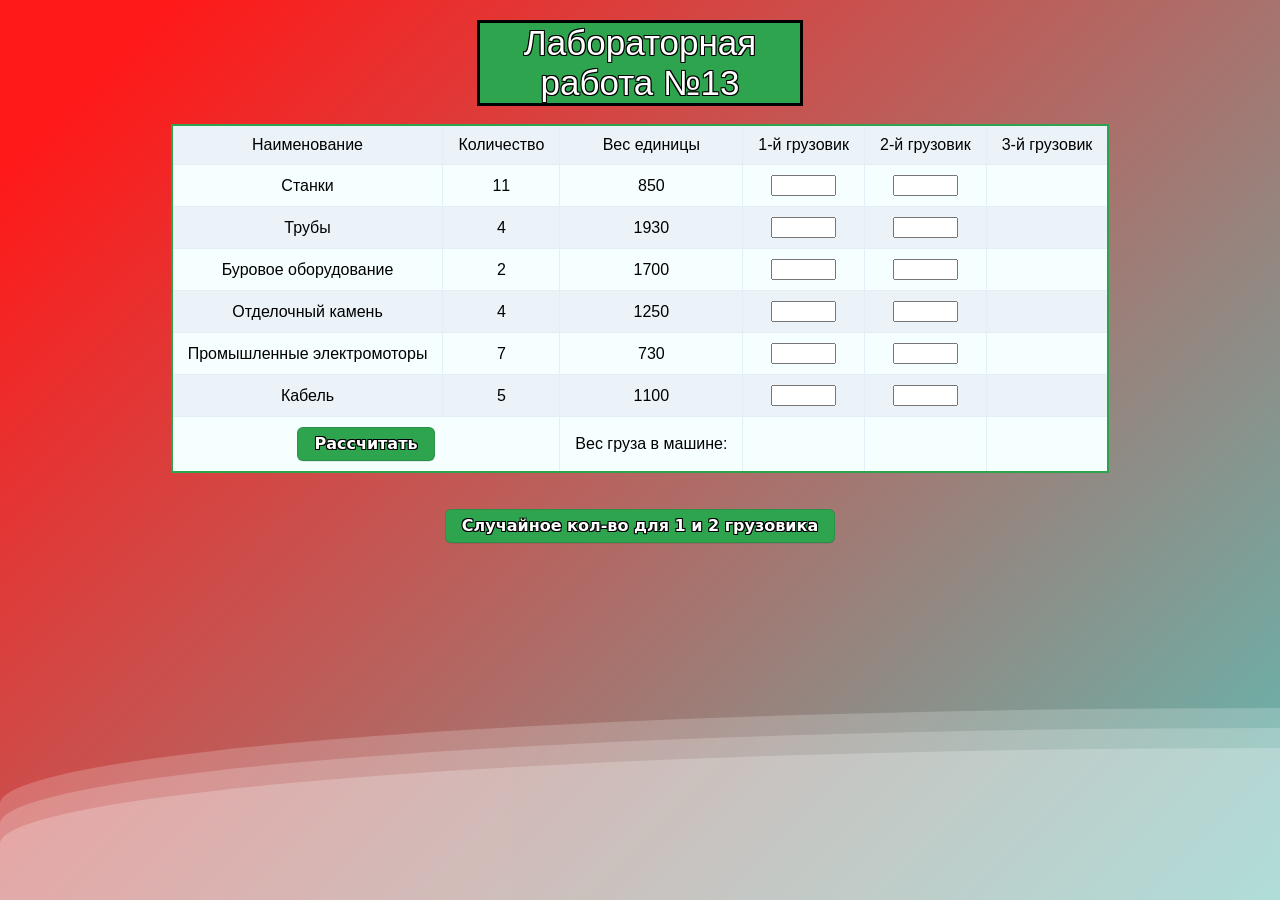
<file: Vasilchenko_13-14/Васильченко_13/васильченко13.html>
﻿<html lang="ru">
<head>
<title> Лабораторная работа 13 </title>
<link rel="stylesheet" href="lab_styles.css">
<script src="Васильченко13.js"> </script>

</head>
<body>
<div class="title_of_work"> Лабораторная работа №13 </div>
<br>
<div>
     <div class="wave"></div>
     <div class="wave"></div>
     <div class="wave"></div>
</div>

<table class="table_blur">
<tr>
    <td>Наименование</td>
    <td>Количество</td>
    <td>Вес единицы</td>
    <td>1-й грузовик</td>
    <td>2-й грузовик</td>
    <td>3-й грузовик</td>
</tr>
<tr>
    <td>Станки</td>
    <td id="amount_1">11</td>
    <td id="weight_1">850</td>
    <td><input  id="amount_1_1" size="6" onBlur="calculate()"></td>
    <td><input  id="amount_1_2" size="6" onBlur="calculate()"></td>
    <td id="amount_1_3"></td>
</tr>
<tr>
    <td>Трубы</td>
    <td id="amount_2">4</td>
    <td id="weight_2">1930</td>
    <td><input  id="amount_2_1" size="6" onBlur="calculate()"></td>
    <td><input  id="amount_2_2" size="6" onBlur="calculate()"></td>
    <td id="amount_2_3"></td>
</tr>
<tr>
    <td>Буровое оборудование</td>
    <td id="amount_3">2</td>
    <td id="weight_3">1700</td>
    <td><input  id="amount_3_1" size="6" onBlur="calculate()"></td>
    <td><input  id="amount_3_2" size="6" onBlur="calculate()"></td>
    <td id="amount_3_3"></td>
    </tr>
<tr>
    <td>Отделочный камень</td>
    <td id="amount_4">4</td>
    <td id="weight_4">1250</td>
    <td><input  id="amount_4_1" size="6" onBlur="calculate()"></td>
    <td><input  id="amount_4_2" size="6" onBlur="calculate()"></td>
    <td id="amount_4_3"></td>
</tr>
<tr>
    <td>Промышленные электромоторы</td>
    <td id="amount_5">7</td>
    <td id="weight_5">730</td>
    <td><input  id="amount_5_1" size="6" onBlur="calculate()"></td>
    <td><input  id="amount_5_2" size="6" onBlur="calculate()"></td>
    <td id="amount_5_3"></td>
</tr>
<tr>
    <td>Кабель</td>
    <td id="amount_6">5</td>
    <td id="weight_6">1100</td>
    <td><input  id="amount_6_1" size="6" onBlur="calculate()"></td>
    <td><input  id="amount_6_2" size="6" onBlur="calculate()"></td>
    <td id="amount_6_3"></td>
</tr>
<tr>
    <td colspan="2"><input type="button" class="button-3" value="Рассчитать" onClick="calculate()"></td>
    <td>Вес груза в машине:</td>
    <td id="total_weight_truck1"></td>
    <td id="total_weight_truck2"></td>
    <td id="total_weight_truck3"></td>
</tr>
</table>
<br><br>
<center><button class="button-3" type="button" onclick=rand_amount_for1_2_truck()>Случайное кол-во для 1 и 2 грузовика</button></center>

</body>
</html>
</file>
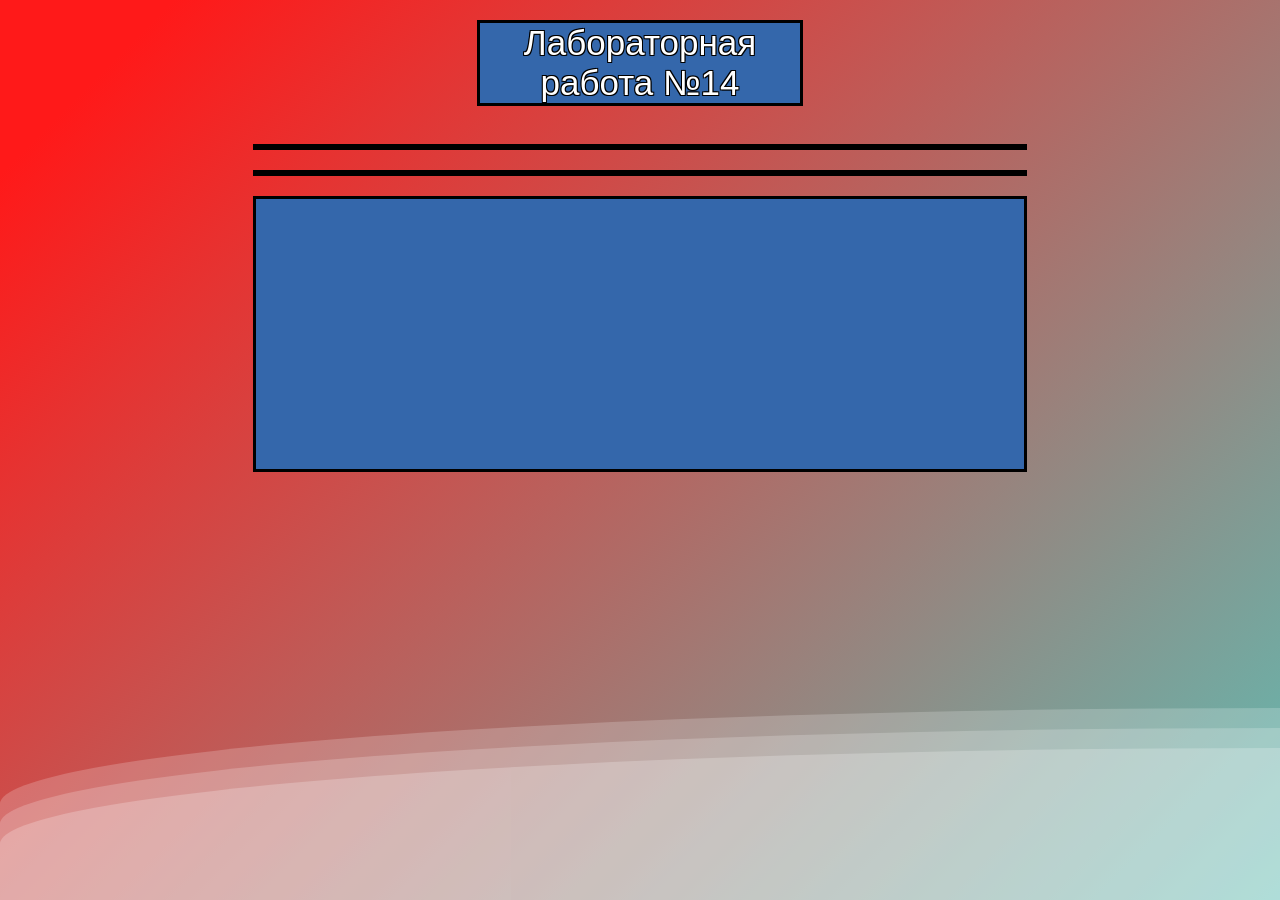
<file: Vasilchenko_13-14/Васильченко_14/васильченко14.html>
﻿<html lang="ru">
<head>
<title> Лабораторная работа 14 </title>
<link rel="stylesheet" href="lab_styles.css">
<script src="Васильченко14.js"> </script>

</head>
<body onLoad= setInterval("time()",1000)>
<div class="title_of_work"> Лабораторная работа №14 </div>
<br>
<div>
     <div class="wave"></div>
     <div class="wave"></div>
     <div class="wave"></div>
</div>
<!-- гугл подсказал, что тэг font устаревший и лучше использовать блоки div, затем настраивая их внешний вид -->
<div class = "time_block" id="today_is"></div>
<div class = "time_block" id="time_last"></div>

<!-- блок для знаменательной даты -->
<center><div class = "significant_date" id="significant_date_element"></div></center>

</body>
</html>
</file>
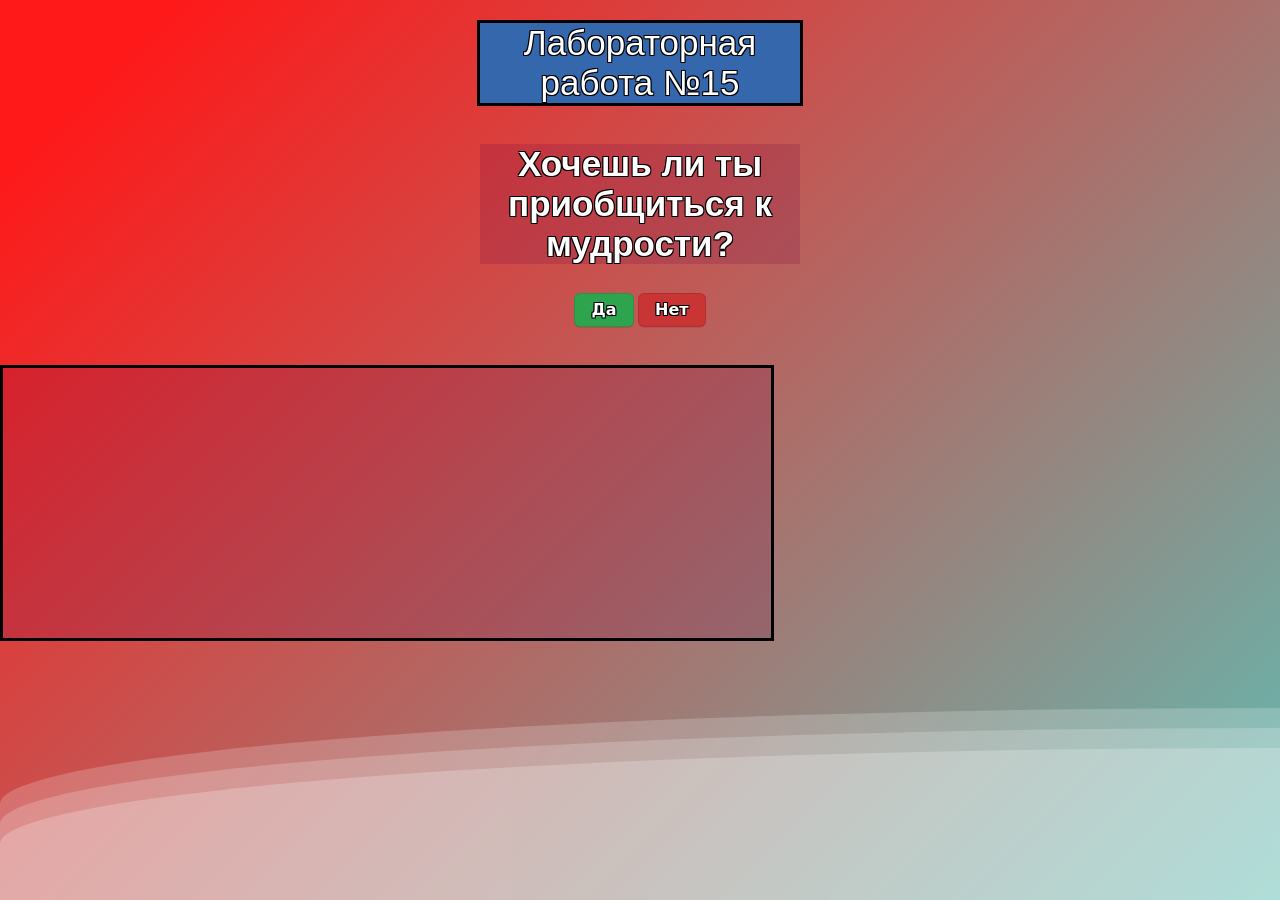
<file: Vasilchenko_15_16/Васильченко_15_16/васильченко15_16.html>
﻿<html lang="ru">
<head>
<title> Лабораторная работа 15 </title>
<link rel="stylesheet" href="lab_styles.css">
<script src="Васильченко15_16.js"> </script>

</head>
<body>
<div class="title_of_work"> Лабораторная работа №15 </div>
<br>
<div>
     <div class="wave"></div>
     <div class="wave"></div>
     <div class="wave"></div>
</div>

<h2 class="question" id="question">
     Хочешь ли ты приобщиться к мудрости? <br>
</h2>

<div class="buttons_place">
     <button class="button-3" type="button" id="yes_button" onclick="test('1')" onmouseover="swap('1')">Да</button>
     <button class="button-4" type="button" id="no_button" onclick="test('2')" onmouseover="swap('2')">Нет</button>
</div>

<br>
<div class="place">
<h3 class="wisdom" id="wisdom"></h3>
</div>
<br>
</body>
</html>
</file>
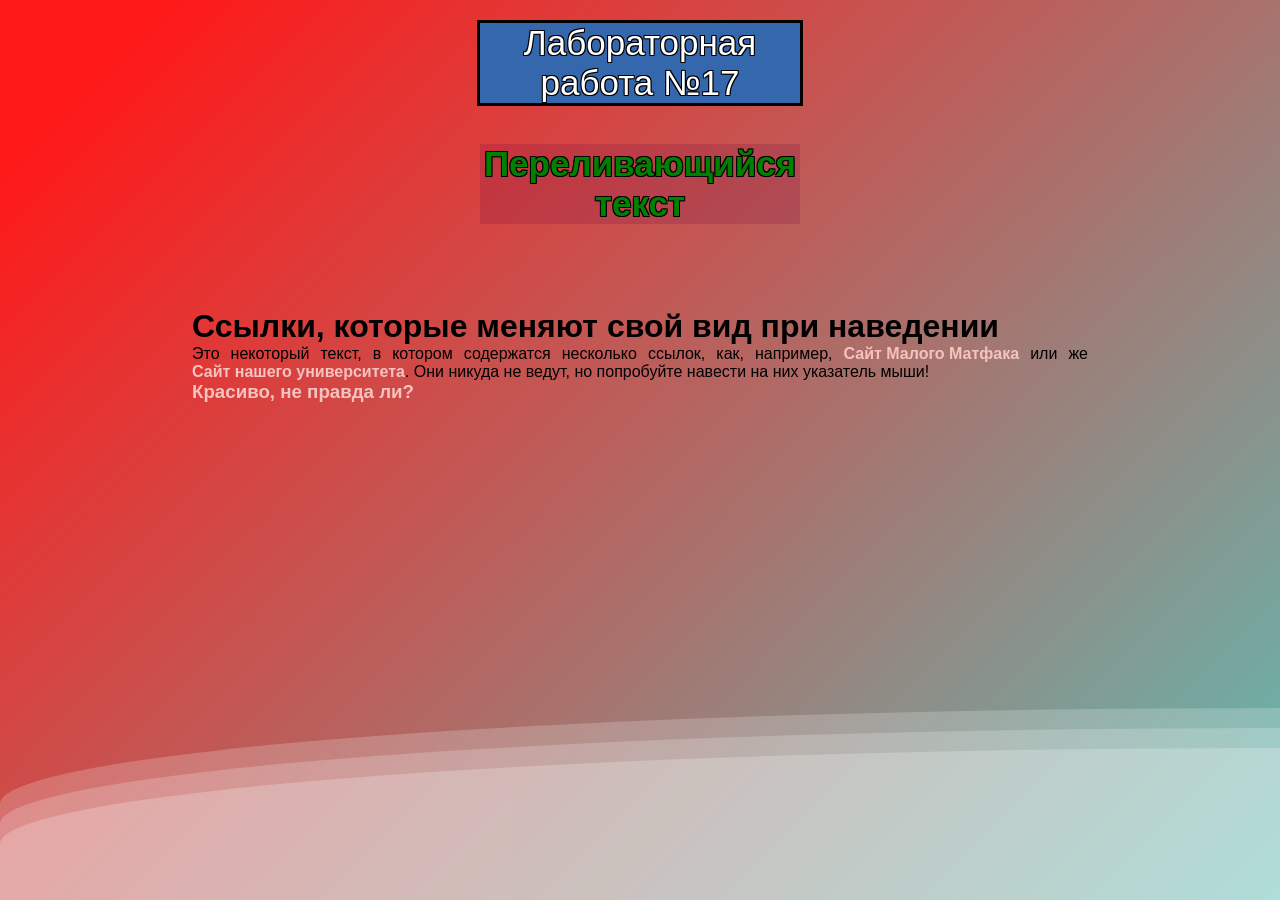
<file: Vasilchenko_17-18/Васильченко_17_18/васильченко17-18.html>
﻿<html lang="ru">
<head>
<title> Лабораторная работа 15 </title>
<link rel="stylesheet" href="lab_styles.css">
<script src="Васильченко17-18.js" > </script>

</head>
<body onload="change_color()">
<div class="title_of_work"> Лабораторная работа №17 </div>
<br>
<div>
     <div class="wave"></div>
     <div class="wave"></div>
     <div class="wave"></div>
</div>

<h2 class="some_caption" id="some_caption">
     Переливающийся текст <br>
</h2>

<div class="links" id="links">
     <h1>Ссылки, которые меняют свой вид при наведении</h1>
     <p>Это некоторый текст, в котором содержатся несколько ссылок, как, например, <a href="http://mmf-kubsu.ru">Сайт Малого Матфака</a>
          или же <a href="https://kubsu.ru">Сайт нашего университета</a>. Они никуда не ведут, но попробуйте навести на них указатель мыши!</p>
     <h3><a href="#">Красиво, не правда ли?</a></h3>
</div>
<br>
</body>
</html>
</file>
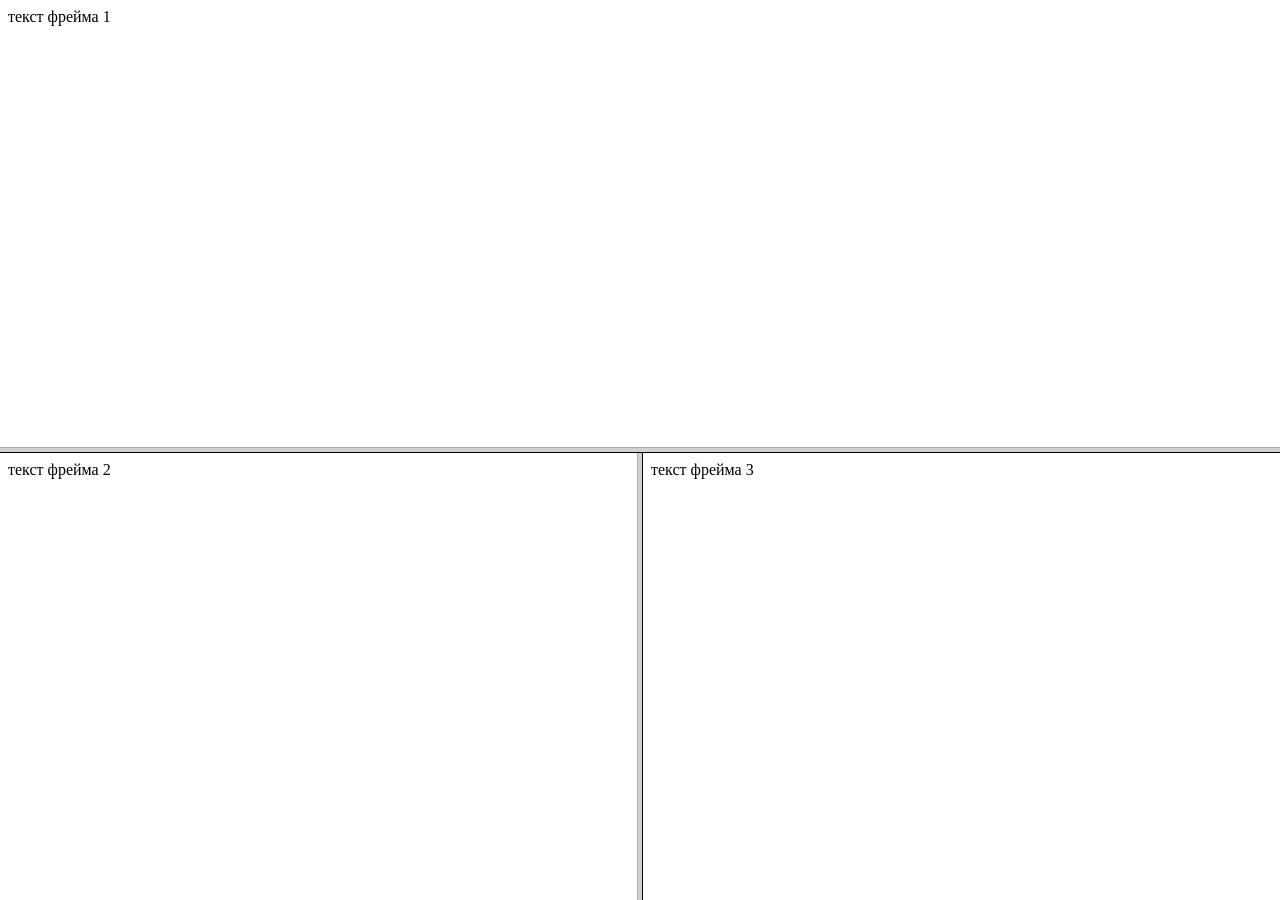
<file: Vasilchenko_13-14/Васильченко_13/example_frames/indextest.html>
<html>
<head>
<title>Фреймовый документ</title>
</head>
<frameset rows="*,*">
    <NOFRAMES>
        <H1>К сожалению ваш браузер не поддерживает фреймы!</H1>
    </NOFRAMES>
    <frame src="frame1.html">
    <frameset cols="50%,*">
        <frame src="frame2.html">
        <frame src="frame3.html">
    </frameset>
</frameset>

</HTML>
</file>
<file: Vasilchenko_13-14/Васильченко_13/lab_styles.css>
.title_of_work{
    margin-top: 20px;
    background-color: #2ea44f;
    border: 3px solid #000000;
    color: #ffffff;
    font-size: 35px;
    text-shadow: -1px -1px 0 #000, 1px -1px 0 #000, -1px 1px 0 #000, 1px 1px 0 #000;
    margin-left: auto;
    margin-right: auto;
    width: 25%;
    text-align: center;
    }
.table_blur {
  margin: auto;
  background: #f5ffff;
  border-collapse: collapse;
  border: 2px solid #2ea34e;
  text-align: center;
}
.table_blur th {
  border-top: 1px solid #777777;
  border-bottom: 1px solid #777777;
  box-shadow: inset 0 1px 0 #999999, inset 0 -1px 0 #999999;
  background: linear-gradient(#9595b6, #5a567f);
  color: white;
  padding: 10px 15px;
  position: relative;
}
.table_blur th:after {
  content: "";
  display: block;
  position: absolute;
  left: 0;
  top: 25%;
  height: 25%;
  width: 100%;
  background: linear-gradient(rgba(255, 255, 255, 0), rgba(255,255,255,.08));
}
.table_blur tr:nth-child(odd) {
  background: #ebf3f9;
}
.table_blur th:first-child {
  border-left: 1px solid #777777;
  border-bottom:  1px solid #777777;
  box-shadow: inset 1px 1px 0 #999999, inset 0 -1px 0 #999999;
}
.table_blur th:last-child {
  border-right: 1px solid #777777;
  border-bottom:  1px solid #777777;
  box-shadow: inset -1px 1px 0 #999999, inset 0 -1px 0 #999999;
}
.table_blur td {
  border: 1px solid #e3eef7;
  padding: 10px 15px;
  position: relative;
  transition: all 0.5s ease;
}
.table_blur tbody:hover td {
  color: transparent;
  text-shadow: 0 0 3px #a09f9d;
}
.table_blur tbody:hover tr:hover td {
  color: #444444;
  text-shadow: none;
}
.button-3 {
  margin-left: auto;
  margin-right: auto;
  text-shadow: -1px -1px 0 #000, 1px -1px 0 #000, -1px 1px 0 #000, 1px 1px 0 #000;
  appearance: none;
  background-color: #2ea44f;
  border: 1px solid rgba(27, 31, 35, .15);
  border-radius: 6px;
  box-shadow: rgba(27, 31, 35, .1) 0 1px 0;
  box-sizing: border-box;
  color: #fff;
  cursor: pointer;
  font-family: -apple-system,system-ui,"Segoe UI",Helvetica,Arial,sans-serif,"Apple Color Emoji","Segoe UI Emoji";
  font-size: 16px;
  font-weight: 600;
  line-height: 20px;
  padding: 6px 16px;
  text-align: center;
  text-decoration: none;
  user-select: none;
  -webkit-user-select: none;
  touch-action: manipulation;
  vertical-align: middle;
  white-space: nowrap;
}

.button-3:focus:not(:focus-visible):not(.focus-visible) {
  box-shadow: none;
  outline: none;
}

.button-3:hover {
  background-color: #2c974b;
}

.button-3:focus {
  box-shadow: rgba(46, 164, 79, .4) 0 0 0 3px;
  outline: none;
}

.button-3:disabled {
  background-color: #94d3a2;
  border-color: rgba(27, 31, 35, .1);
  color: rgba(255, 255, 255, .8);
  cursor: default;
}

.button-3:active {
  background-color: #298e46;
  box-shadow: rgba(20, 70, 32, .2) 0 1px 0 inset;
}

body {
    margin: auto;
    font-family: -apple-system, BlinkMacSystemFont, sans-serif;
    overflow: auto;
    background: linear-gradient(315deg, rgba(101,0,94,1) 3%, rgba(60,132,206,1) 38%, rgba(48,238,226,1) 68%, rgba(255,25,25,1) 98%);
    animation: gradient 15s ease infinite;
    background-size: 400% 400%;
    background-attachment: fixed;
}

@keyframes gradient {
    0% {
        background-position: 0% 0%;
    }
    50% {
        background-position: 100% 100%;
    }
    100% {
        background-position: 0% 0%;
    }
}

.wave {
    background: rgb(255 255 255 / 25%);
    border-radius: 1000% 1000% 0 0;
    position: fixed;
    width: 200%;
    height: 12em;
    animation: wave 10s -3s linear infinite;
    transform: translate3d(0, 0, 0);
    opacity: 0.8;
    bottom: 0;
    left: 0;
    z-index: -1;
}

.wave:nth-of-type(2) {
    bottom: -1.25em;
    animation: wave 18s linear reverse infinite;
    opacity: 0.8;
}

.wave:nth-of-type(3) {
    bottom: -2.5em;
    animation: wave 20s -1s reverse infinite;
    opacity: 0.9;
}

@keyframes wave {
    2% {
        transform: translateX(1%);
    }

    25% {
        transform: translateX(-25%);
    }

    50% {
        transform: translateX(-50%);
    }

    75% {
        transform: translateX(-25%);
    }

    100% {
        transform: translateX(1%);
    }
}
</file>
<file: Vasilchenko_13-14/Васильченко_14/lab_styles.css>
.title_of_work{
    margin-top: 20px;
    background-color: #3467ab;
    border: 3px solid #000000;
    color: #ffffff;
    font-size: 35px;
    text-shadow: -1px -1px 0 #000, 1px -1px 0 #000, -1px 1px 0 #000, 1px 1px 0 #000;
    margin-left: auto;
    margin-right: auto;
    width: 25%;
    text-align: center;
    }
.time_block{
    margin-top: 20px;
    background-color: #3467ab;
    border: 3px solid #000000;
    color: #ffffff;
    font-size: 35px;
    text-shadow: -1px -1px 0 #000, 1px -1px 0 #000, -1px 1px 0 #000, 1px 1px 0 #000;
    margin-left: auto;
    margin-right: auto;
    width: 60%;
    text-align: center;
}
.significant_date{
    margin-top: 20px;
    background-color: #3467ab;
    border: 3px solid #000000;
    color: #d3aa55;
    font-size: 85px;
    text-shadow: -1px -1px 0 #000, 1px -1px 0 #000, -1px 1px 0 #000, 1px 1px 0 #000;
    width: 60%;
    height: 30%;
    text-align: center;
    position: relative;
    display: flex;
    justify-content: center;
    align-items: center;
}
.table_blur {
  margin: auto;
  background: #f5ffff;
  border-collapse: collapse;
  border: 2px solid #2ea34e;
  text-align: center;
}
.table_blur th {
  border-top: 1px solid #777777;
  border-bottom: 1px solid #777777;
  box-shadow: inset 0 1px 0 #999999, inset 0 -1px 0 #999999;
  background: linear-gradient(#9595b6, #5a567f);
  color: white;
  padding: 10px 15px;
  position: relative;
}
.table_blur th:after {
  content: "";
  display: block;
  position: absolute;
  left: 0;
  top: 25%;
  height: 25%;
  width: 100%;
  background: linear-gradient(rgba(255, 255, 255, 0), rgba(255,255,255,.08));
}
.table_blur tr:nth-child(odd) {
  background: #ebf3f9;
}
.table_blur th:first-child {
  border-left: 1px solid #777777;
  border-bottom:  1px solid #777777;
  box-shadow: inset 1px 1px 0 #999999, inset 0 -1px 0 #999999;
}
.table_blur th:last-child {
  border-right: 1px solid #777777;
  border-bottom:  1px solid #777777;
  box-shadow: inset -1px 1px 0 #999999, inset 0 -1px 0 #999999;
}
.table_blur td {
  border: 1px solid #e3eef7;
  padding: 10px 15px;
  position: relative;
  transition: all 0.5s ease;
}
.table_blur tbody:hover td {
  color: transparent;
  text-shadow: 0 0 3px #a09f9d;
}
.table_blur tbody:hover tr:hover td {
  color: #444444;
  text-shadow: none;
}
.button-3 {
  margin-left: auto;
  margin-right: auto;
  text-shadow: -1px -1px 0 #000, 1px -1px 0 #000, -1px 1px 0 #000, 1px 1px 0 #000;
  appearance: none;
  background-color: #2ea44f;
  border: 1px solid rgba(27, 31, 35, .15);
  border-radius: 6px;
  box-shadow: rgba(27, 31, 35, .1) 0 1px 0;
  box-sizing: border-box;
  color: #fff;
  cursor: pointer;
  font-family: -apple-system,system-ui,"Segoe UI",Helvetica,Arial,sans-serif,"Apple Color Emoji","Segoe UI Emoji";
  font-size: 16px;
  font-weight: 600;
  line-height: 20px;
  padding: 6px 16px;
  text-align: center;
  text-decoration: none;
  user-select: none;
  -webkit-user-select: none;
  touch-action: manipulation;
  vertical-align: middle;
  white-space: nowrap;
}

.button-3:focus:not(:focus-visible):not(.focus-visible) {
  box-shadow: none;
  outline: none;
}

.button-3:hover {
  background-color: #2c974b;
}

.button-3:focus {
  box-shadow: rgba(46, 164, 79, .4) 0 0 0 3px;
  outline: none;
}

.button-3:disabled {
  background-color: #94d3a2;
  border-color: rgba(27, 31, 35, .1);
  color: rgba(255, 255, 255, .8);
  cursor: default;
}

.button-3:active {
  background-color: #298e46;
  box-shadow: rgba(20, 70, 32, .2) 0 1px 0 inset;
}

body {
    margin: auto;
    font-family: -apple-system, BlinkMacSystemFont, sans-serif;
    overflow: auto;
    background: linear-gradient(315deg, rgba(101,0,94,1) 3%, rgba(60,132,206,1) 38%, rgba(48,238,226,1) 68%, rgba(255,25,25,1) 98%);
    animation: gradient 15s ease infinite;
    background-size: 400% 400%;
    background-attachment: fixed;
}

@keyframes gradient {
    0% {
        background-position: 0% 0%;
    }
    50% {
        background-position: 100% 100%;
    }
    100% {
        background-position: 0% 0%;
    }
}

.wave {
    background: rgb(255 255 255 / 25%);
    border-radius: 1000% 1000% 0 0;
    position: fixed;
    width: 200%;
    height: 12em;
    animation: wave 10s -3s linear infinite;
    transform: translate3d(0, 0, 0);
    opacity: 0.8;
    bottom: 0;
    left: 0;
    z-index: -1;
}

.wave:nth-of-type(2) {
    bottom: -1.25em;
    animation: wave 18s linear reverse infinite;
    opacity: 0.8;
}

.wave:nth-of-type(3) {
    bottom: -2.5em;
    animation: wave 20s -1s reverse infinite;
    opacity: 0.9;
}

@keyframes wave {
    2% {
        transform: translateX(1%);
    }

    25% {
        transform: translateX(-25%);
    }

    50% {
        transform: translateX(-50%);
    }

    75% {
        transform: translateX(-25%);
    }

    100% {
        transform: translateX(1%);
    }
}
</file>
<file: Vasilchenko_15_16/Васильченко_15_16/lab_styles.css>
.title_of_work{
    margin-top: 20px;
    background-color: #3467ab;
    border: 3px solid #000000;
    color: #ffffff;
    font-size: 35px;
    text-shadow: -1px -1px 0 #000, 1px -1px 0 #000, -1px 1px 0 #000, 1px 1px 0 #000;
    margin-left: auto;
    margin-right: auto;
    width: 25%;
    text-align: center;
    }
.question{
    margin-top: 20px;
    background-color: rgba(105, 4, 70, 0.18);
    color: #ffffff;
    font-size: 35px;
    text-shadow: -1px -1px 0 #000, 1px -1px 0 #000, -1px 1px 0 #000, 1px 1px 0 #000;
    margin-left: auto;
    margin-right: auto;
    width: 25%;
    text-align: center;
    }
.wisdom{
    margin-top: 20px;
    background-color: rgba(105, 4, 70, 0.18);
    border: 3px solid #000000;
    color: #d3aa55;
    font-size: 40px;
    text-shadow: -1px -1px 0 #000, 1px -1px 0 #000, -1px 1px 0 #000, 1px 1px 0 #000;
    width: 60%;
    height: 30%;
    text-align: center;
    position: relative;
    display: flex;
    justify-content: center;
    align-items: center;
}

.button-3 {
  margin-left: auto;
  margin-right: auto;
  text-shadow: -1px -1px 0 #000, 1px -1px 0 #000, -1px 1px 0 #000, 1px 1px 0 #000;
  appearance: none;
  background-color: #2ea44f;
  border: 1px solid rgba(27, 31, 35, .15);
  border-radius: 6px;
  box-shadow: rgba(27, 31, 35, .1) 0 1px 0;
  box-sizing: border-box;
  color: #fff;
  cursor: pointer;
  font-family: -apple-system,system-ui,"Segoe UI",Helvetica,Arial,sans-serif,"Apple Color Emoji","Segoe UI Emoji";
  font-size: 16px;
  font-weight: 600;
  line-height: 20px;
  padding: 6px 16px;
  text-align: center;
  text-decoration: none;
  user-select: none;
  -webkit-user-select: none;
  touch-action: manipulation;
  vertical-align: middle;
  white-space: nowrap;
}
.button-4 {
  margin-left: auto;
  margin-right: auto;
  text-shadow: -1px -1px 0 #000, 1px -1px 0 #000, -1px 1px 0 #000, 1px 1px 0 #000;
  appearance: none;
  background-color: #c93434;
  border: 1px solid rgba(27, 31, 35, .15);
  border-radius: 6px;
  box-shadow: rgba(27, 31, 35, .1) 0 1px 0;
  box-sizing: border-box;
  color: #fff;
  cursor: pointer;
  font-family: -apple-system,system-ui,"Segoe UI",Helvetica,Arial,sans-serif,"Apple Color Emoji","Segoe UI Emoji";
  font-size: 16px;
  font-weight: 600;
  line-height: 20px;
  padding: 6px 16px;
  text-align: center;
  text-decoration: none;
  user-select: none;
  -webkit-user-select: none;
  touch-action: manipulation;
  vertical-align: middle;
  white-space: nowrap;
}
.buttons_place {
    margin-left: auto;
    margin-right: auto;
    width: 25%;
    text-align: center;
}
.place {
    margin-left: auto;
    margin-right: auto;
    text-align: center;
}

.button-3:focus:not(:focus-visible):not(.focus-visible) {
  box-shadow: none;
  outline: none;
}

.button-3:hover {
  background-color: #2c974b;
}

.button-3:focus {
  box-shadow: rgba(46, 164, 79, .4) 0 0 0 3px;
  outline: none;
}

.button-3:disabled {
  background-color: #94d3a2;
  border-color: rgba(27, 31, 35, .1);
  color: rgba(255, 255, 255, .8);
  cursor: default;
}

.button-3:active {
  background-color: #036b1f;
  box-shadow: rgba(20, 70, 32, .2) 0 1px 0 inset;
}
.button-4:focus:not(:focus-visible):not(.focus-visible) {
  box-shadow: none;
  outline: none;
}

.button-4:hover {
  background-color: #b01818;
}

.button-4:focus {
  box-shadow: rgba(103, 0, 0, 0.4) 0 0 0 3px;
  outline: none;
}

.button-4:disabled {
  background-color: #94d3a2;
  border-color: rgba(27, 31, 35, .1);
  color: rgba(255, 255, 255, .8);
  cursor: default;
}

.button-4:active {
  background-color: #720000;
  box-shadow: rgba(20, 70, 32, .2) 0 1px 0 inset;
}
body {
    margin: auto;
    font-family: -apple-system, BlinkMacSystemFont, sans-serif;
    overflow: auto;
    background: linear-gradient(315deg, rgba(101,0,94,1) 3%, rgba(60,132,206,1) 38%, rgba(48,238,226,1) 68%, rgba(255,25,25,1) 98%);
    animation: gradient 15s ease infinite;
    background-size: 400% 400%;
    background-attachment: fixed;
}

@keyframes gradient {
    0% {
        background-position: 0% 0%;
    }
    50% {
        background-position: 100% 100%;
    }
    100% {
        background-position: 0% 0%;
    }
}

.wave {
    background: rgb(255 255 255 / 25%);
    border-radius: 1000% 1000% 0 0;
    position: fixed;
    width: 200%;
    height: 12em;
    animation: wave 10s -3s linear infinite;
    transform: translate3d(0, 0, 0);
    opacity: 0.8;
    bottom: 0;
    left: 0;
    z-index: -1;
}

.wave:nth-of-type(2) {
    bottom: -1.25em;
    animation: wave 18s linear reverse infinite;
    opacity: 0.8;
}

.wave:nth-of-type(3) {
    bottom: -2.5em;
    animation: wave 20s -1s reverse infinite;
    opacity: 0.9;
}

@keyframes wave {
    2% {
        transform: translateX(1%);
    }

    25% {
        transform: translateX(-25%);
    }

    50% {
        transform: translateX(-50%);
    }

    75% {
        transform: translateX(-25%);
    }

    100% {
        transform: translateX(1%);
    }
}
</file>
<file: Vasilchenko_17-18/Васильченко_17_18/lab_styles.css>
@import url(https://fonts.googleapis.com/css?family=Roboto);

*{
  margin: 0;
  padding: 0;
}
.title_of_work{
    margin-top: 20px;
    background-color: #3467ab;
    border: 3px solid #000000;
    color: #ffffff;
    font-size: 35px;
    text-shadow: -1px -1px 0 #000, 1px -1px 0 #000, -1px 1px 0 #000, 1px 1px 0 #000;
    margin-left: auto;
    margin-right: auto;
    width: 25%;
    text-align: center;
    }
.some_caption{
    margin-top: 20px;
    background-color: rgba(105, 4, 70, 0.18);
    color: #ffffff;
    font-size: 35px;
    text-shadow: -1px -1px 0 #000, 1px -1px 0 #000, -1px 1px 0 #000, 1px 1px 0 #000;
    margin-left: auto;
    margin-right: auto;
    width: 25%;
    text-align: center;
    }
.links{
    width: 70%;
    margin: auto;
    margin-top: 5%;
    padding: 20px;
    text-align: justify;
}
.container h1{
  color: #ffffff;
  margin-bottom: 20px;
  text-align: center;
  text-transform: capitalize;
}

.container h3{
  font-size: 24px;
  text-align: center;
}

.container p{
  color: #000000;
  line-height: 1.5;
  word-spacing: 1px;
  margin-bottom: 20px;
}

a{
  color: #f6c3c1;
  position: relative;
  font-weight: 600;
  display: inline-block;
  text-decoration: none;
  -webkit-transition: all .3s linear;
  -moz-transition: all .3s linear;
  transition: all .3s linear;
}

a:hover{
  color: #330104;
  text-decoration: underline;
}

a:before, a:after{
  content: '';
  background: #ef1b00;
  position: absolute;
  width: 0;
  height: 2px;
  -webkit-transition: all .3s linear;
  -moz-transition: all .3s linear;
  transition: all .3s linear;
}

a:before{
  top: 0;
  left: 0;
}

a:after{
  top: 100%;
  right: 0;
}

a:hover:before, a:hover:after{
  width: 100%;
}

body {
    margin: auto;
    font-family: -apple-system, BlinkMacSystemFont, sans-serif;
    overflow: auto;
    background: linear-gradient(315deg, rgba(101,0,94,1) 3%, rgba(60,132,206,1) 38%, rgba(48,238,226,1) 68%, rgba(255,25,25,1) 98%);
    animation: gradient 15s ease infinite;
    background-size: 400% 400%;
    background-attachment: fixed;
}

@keyframes gradient {
    0% {
        background-position: 0% 0%;
    }
    50% {
        background-position: 100% 100%;
    }
    100% {
        background-position: 0% 0%;
    }
}

.wave {
    background: rgb(255 255 255 / 25%);
    border-radius: 1000% 1000% 0 0;
    position: fixed;
    width: 200%;
    height: 12em;
    animation: wave 10s -3s linear infinite;
    transform: translate3d(0, 0, 0);
    opacity: 0.8;
    bottom: 0;
    left: 0;
    z-index: -1;
}

.wave:nth-of-type(2) {
    bottom: -1.25em;
    animation: wave 18s linear reverse infinite;
    opacity: 0.8;
}

.wave:nth-of-type(3) {
    bottom: -2.5em;
    animation: wave 20s -1s reverse infinite;
    opacity: 0.9;
}

@keyframes wave {
    2% {
        transform: translateX(1%);
    }

    25% {
        transform: translateX(-25%);
    }

    50% {
        transform: translateX(-50%);
    }

    75% {
        transform: translateX(-25%);
    }

    100% {
        transform: translateX(1%);
    }
}
</file>
